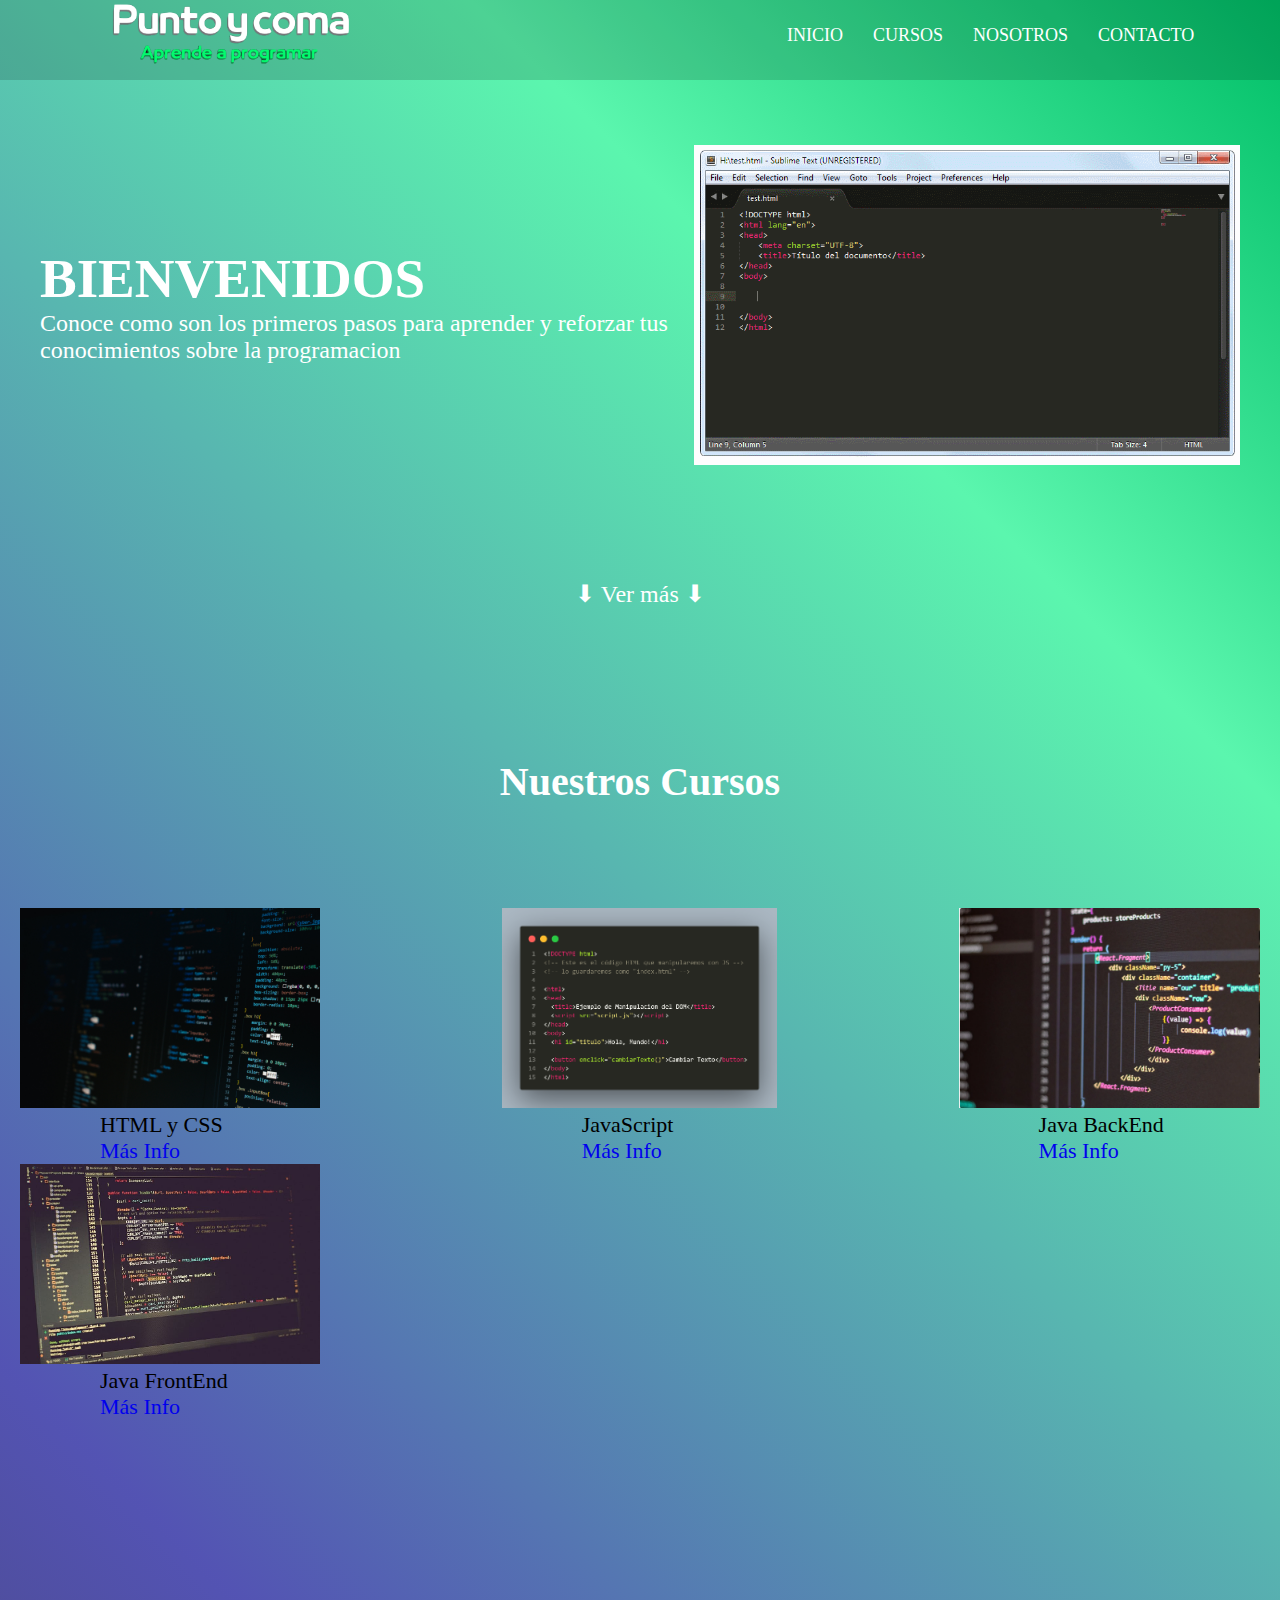
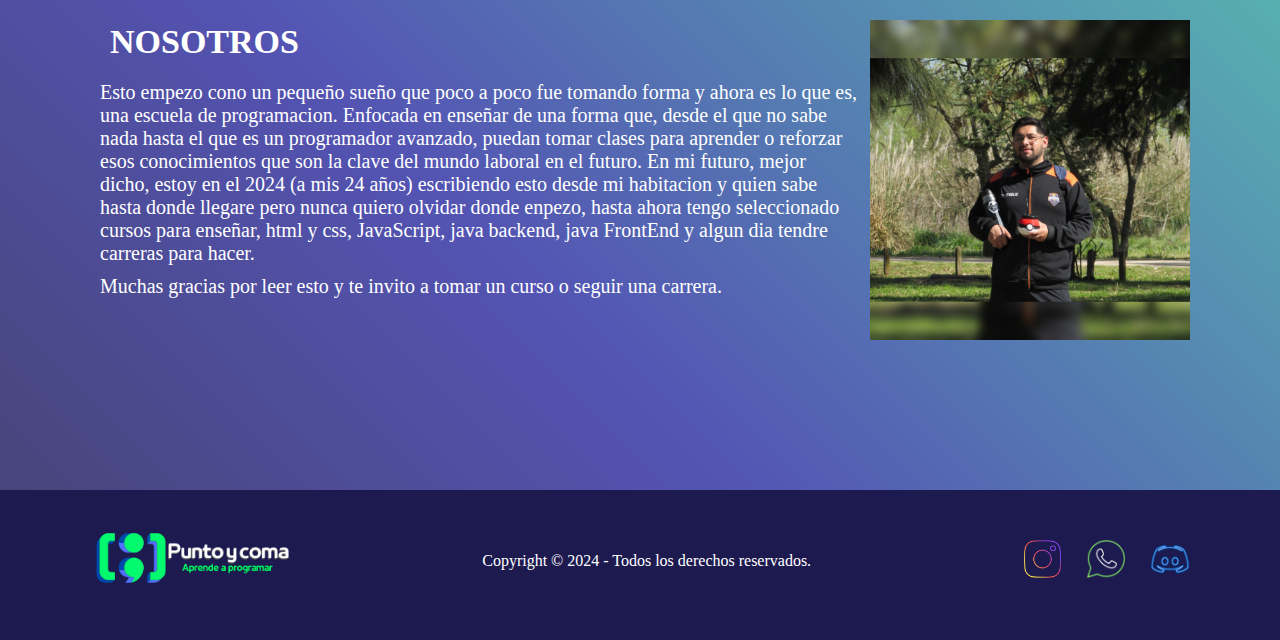
<file: index.html>
<!DOCTYPE html>
<html lang="en">
<head>
    <meta charset="UTF-8">
    <meta name="viewport" content="width=device-width, initial-scale=1.0">
    <link rel="shortcut icon" href="img/logo punto y coma.png" type="image/x-icon">
    <link rel="stylesheet" href="css/estilos.css">
    <title>Punto y coma</title>
</head>
<body>
    <header>
        <div>
            <a href=""></a>
                <img src="img/letras punto y coma.png" alt="">
            <nav>
                <li><a href="index.html">INICIO</a></li>
                <li><a href="#cursos">CURSOS</a></li>
                <li><a href="#nosotros">NOSOTROS</a></li>
                <li><a href="formulario.html">CONTACTO</a></li>
            </nav>
        </div>
    </header>
    <section id="hero-banner">
        <div>
            <article>
                <h1>BIENVENIDOS</h1>
                <a>Conoce como son los primeros pasos para aprender y reforzar tus conocimientos sobre la programacion</a>
            </article>
            <img src="img/emmet-zen-coding.gif" alt="">
        </div>
        <p>⬇ Ver más ⬇</p>
    </section>
    <section id="cursos">
        <h2>Nuestros Cursos</h2>
        <article>
            <img src="img/pexels-harold-vasquez-853421-2653362.jpg" alt="">
            <p>HTML y CSS</p>
            <a href="#">Más Info</a>
        </article>
        <article>
            <img src="img/6474448f6d3931efc93d3bd0_HTML-manipulacion-dom.png" alt="">
            <p>JavaScript</p>
            <a href="#">Más Info</a>
        </article>
        <article>
            <img src="img/backend.png" alt="">
            <p>Java BackEnd</p>
            <a href="#">Más Info</a>
        </article>
        <article>
            <img src="img/1366_2000.jpg" alt="">
            <p>Java FrontEnd</p>
            <a href="#">Más Info</a>
        </article>
    </section>
    <section id="nosotros">
        <div>
            <article>
                <h2>NOSOTROS</h2>
                <p>Esto empezo cono un pequeño sueño que poco a poco fue tomando forma y ahora es lo que es, una escuela de programacion.
                Enfocada en enseñar de una forma que, desde el que no sabe nada hasta el que es un programador avanzado, puedan tomar clases para aprender o reforzar esos conocimientos que son la clave del mundo laboral en el futuro.
                En mi futuro, mejor dicho, estoy en el 2024 (a mis 24 años) escribiendo esto desde mi habitacion y quien sabe hasta donde llegare pero nunca quiero olvidar donde enpezo, hasta ahora tengo seleccionado cursos para enseñar, html y css, JavaScript, java backend, java FrontEnd y algun dia tendre carreras para hacer.</p>
                <p>Muchas gracias por leer esto y te invito a tomar un curso o seguir una carrera.</p>
            </article>
            <img src="img/InShot_20240909_211206308.jpg" alt="">
        </div>
    </section>
    <footer>
        <div>
            <a href="">
                <img src="img/logo y letras de costado.png" alt="">
            </a>
            <p>Copyright © 2024 - Todos los derechos reservados.</p>
            <nav>
                <a href="https://www.instagram.com/joshua_montenegro12/"><img src="img/Logo instagram.png" alt=""></a>
                <a href="https://wa.me/qr/LBWI4TIVTFNUI1"><img src="img/Logo whatsaap.png" alt=""></a>
                <a href="#"><img src="img/Logo discord.png" alt=""></a>
            </nav>
        </div>
    </footer>
</body>
</html>
</file>
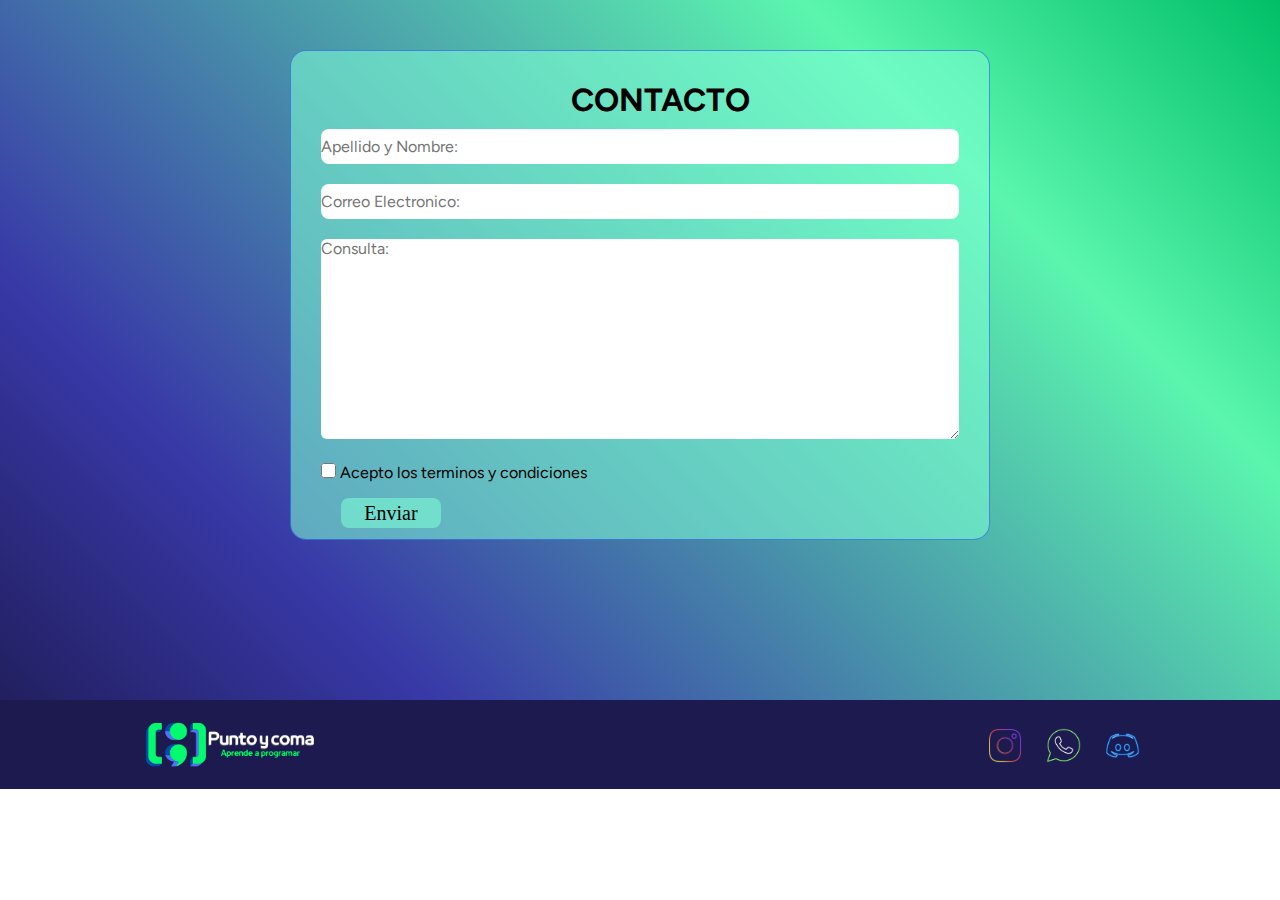
<file: formulario.html>
<!DOCTYPE html>
<html lang="en">
<head>
    <meta charset="UTF-8">
    <meta name="viewport" content="width=device-width, initial-scale=1.0">
    <title>Formulario de contacto</title>
    <link rel="shortcut icon" href="img/logo punto y coma.png" type="image/x-icon">
    <link rel="stylesheet" href="css/formulario.css">
</head>
<body>
    <header>
    </header>
    <main>
        <section id="hero-banner">
            <form action="contacto.php">
                <h1>CONTACTO</h1>
                <input type="text" required name="nombre" placeholder="Apellido y Nombre:">
                <input type="email" required name="correo electronico" id="" placeholder="Correo Electronico:">
                <textarea name="consulta" id="" placeholder="Consulta:"></textarea>
                <label>
                <input type="checkbox" required>
                Acepto los terminos y condiciones
                </label>
                <button>Enviar</button>
            </form>
        </section>
        <footer>
            <div>
                <a href="index.html">
                    <img src="img/logo y letras de costado.png" alt="">
                </a>
                <nav>
                    <a href="https://www.instagram.com/joshua_montenegro12/"><img src="img/Logo instagram.png" alt=""></a>
                    <a href="https://wa.me/qr/LBWI4TIVTFNUI1"><img src="img/Logo whatsaap.png" alt=""></a>
                    <a href=""><img src="img/Logo discord.png" alt=""></a>
                </nav>
            </div>
        </footer>
    </main>
</body>
</html>
</file>
<file: css/estilos.css>
*{
    margin: 0%;
    padding: 0%;
    box-sizing: border-box;
}

body{
    width: 100%;
    height: 100%;
    background: rgb(29, 26, 80);
    background: linear-gradient(45deg, rgba(29, 26, 80, 0.822) 0%, rgba(56, 56, 167, 0.863) 25%, rgba(91,246,174,1) 77%, rgba(0,191,103,1) );
}

header{
    background-color: rgba(0, 0, 0, 0.144);
    width: 100%;
    height: 80px;
}

header div{
    width: 100%;
    display: flex;
    justify-content: center;
    align-items: center;
}

header div img{
    height: 70px;
    margin-right: 380px;
}

header nav{
    list-style: none;
    display: flex;
}

header nav a{
    color: white;
    font-size: 18px;
    text-decoration: none;
    list-style: none;
    margin: 0 15px;
}

header div nav a:hover{
    color: rgba(59, 59, 187, 0.822)
}

#hero-banner div{
    width: 1200px;
    height: 450px;
    color: white;
    display: flex;
    margin: auto;
    justify-content: center;
    align-items: center;
}

#hero-banner div article h1{
    font-size: 55px;
}

#hero-banner div article a{
    font-size: 24px;
}

#hero-banner div img{
    height: 320px;
}

#hero-banner p{
    width: 100%;
    color: white;
    font-size: 24px;
    margin-top: 50px;
    text-align: center;
}

#cursos{
    margin: 150px 0;
    display: flex;
    flex-wrap: wrap;
    justify-content: space-between;
}

#cursos article{
    margin:0px 20px;
}

#cursos h2{
    height: 150px;
    color: white;
    font-size: 40px;
    width: 100%;
    text-align: center;
}

#cursos article img{
    height: 200px;
    padding: 0px;
}

#cursos article p{
    margin-left: 80px;
    font-size: 22px;
}

#cursos article a{
    text-decoration: none;
    margin-left: 80px;
    font-size: 22px;
}

#nosotros{
    color: white;
    margin: 150px 0;
}

#nosotros div{
    width: 1100px;
    margin: auto;
    display: flex;
    justify-content: center;
    align-items: center;
    
}

#nosotros div img{
    height: 370px;
    padding-top: 50px;
}

#nosotros div article h2{
    font-size: 34px;
    font-weight: 700;
    margin: 20px;
}

#nosotros div article p{
    font-size: 20px;
    font-weight: 500;
    margin: 10px;
}

footer{
    background: rgb(29, 26, 80);
    height: 150px;
    margin-top: 5px;
}

footer div{
    width: 1100px;
    margin: auto;
    padding-top: 40px;
    display: flex;
    justify-content: space-between;
    align-items: center;
}

footer div p{
    color: white;
}

footer div a img{
    height: 57px;
}

footer div nav a img{
    height: 40px;
    margin-left: 20px;
}




@media (max-width: 1200px){

    header div img{
        margin-right: 30px;
    }

    #hero-banner div{
        width: 90%;
    }

    #hero-banner div article h1{
        font-size: 45px;
    }

    #hero-banner div article a{
        font-size: 18px;
    }

    #hero-banner div img{
        height: 50%;
    }

    #nosotros div{
        width: 90%;
    }

}

@media (max-width: 800px){
    
    header div{
        margin-top: 5px;
    }

    header div img{
        height: 65px;
        margin-right: 150px;
    }

    header div nav{
        display: block;
    }

    header div nav a{
        font-size: 14px;
    }

    #hero-banner div article h1{
        font-size: 30px;
    }

    #hero-banner div article a{
        font-size: 18px;
    }

    #hero-banner div img{
        height: 40%;
    }

    #nosotros div article p{
        font-size: 90%;
    }

    #nosotros div img{
        height: 300px;
    }

    footer div{
        width: 100%;
    }

}

@media (max-width: 600px){
    
    header div img{
        margin-right: 120px;
        height: 40px;    
    }

    header div nav{
        font-size: 12px;
        display: block;
    }

    #hero-banner div{
        display: block;
        height: 350px;
    }

    #hero-banner div article{
        text-align: center;
    }

    #hero-banner div article h1{
        font-size: 30px;
        margin: 50px 0 20px 0px;
    }

    #hero-banner div article a{
        font-size: 15px;
    }

    #hero-banner div img{
        height: 220px;
        margin: 40px 0 0 60px;
    }

    #hero-banner p{
        font-size: 20px;
    }

    #cursos{
        margin-left: 140px;
    }

    #cursos h2{
        width: 70%;
    }

    #cursos article{
        margin: 50px 0;
    }

    #nosotros div article h2{
        font-size: 30px;
    }

    #nosotros div article p{
        font-size: 80%;
    }

    #nosotros div img{
        height: 250px;
    }

    footer div{
        width: 95%;
    }

    footer div a img{
        height: 50px;
    }

    footer div p{
        width: 100px;
    }    

    footer div nav a img{
        margin-left: 10px;
    }

}

@media (max-width: 500px){

    #hero-banner div img{
        height: 180px;
        margin: 40px 0 0 40px;
    }

    #cursos{
        margin-left: 100px;
    }

    #nosotros div{
        display: block;
    }

    #nosotros div article h2{
        margin: 0;
        font-size: 30px;
        text-align: center;
    }

    #nosotros div article p{
        font-size: 80%;
        text-align: center;
    }

    #nosotros div img{
        height: 350px;
        margin-left: 18%;
    }

    footer div a img{
        height: 40px;
        margin-left: 5px;
    }

    footer div p{
        width: 80px;
    }    
    
    footer div nav{
        height: 40%;
    }

}

@media (max-width: 400px){
    
    header div img{
        margin-right: 0px;
        height: 40px;    
    }

    header div nav{
        display: block;
    }

    #hero-banner div{
        display: block;
        height: 350px;
    }

    #hero-banner div article{
        text-align: center;
    }

    #hero-banner div article h1{
        font-size: 30px;
        margin: 50px 0 20px 0px;
    }

    #hero-banner div article a{
        font-size: 15px;
    }

    #hero-banner div img{
        height: 160px;
        margin: 40px 0 0 40px;
    }

    #hero-banner p{
        font-size: 20px;
    }

    #cursos{
        margin-left: 50px;
    }

    #cursos h2{
        width: 80%;
    }

    #nosotros{
        margin: 80px 0;
    }

    #nosotros div img{
        margin-left: 8%;
    }

    footer{
        height: 300px;
    }

    footer div{
        display: block;
    }

    footer div a img{
        height: 80px;
        margin-left: 30px;
    }

    footer div p{
        width: 350px;
        margin: 20px 0 20px 20px;
    }    
    
    footer div nav{
        margin-left: 20px;
    }

    footer div nav a img{
        height: 70px;
        margin: 10px 0 10px 30px;
    }

}
</file>
<file: css/formulario.css>
@import url('https://fonts.googleapis.com/css2?family=Figtree:ital,wght@0,300..900;1,300..900&display=swap');


*{
    margin: 0;
    padding: 0;
    box-sizing: border-box;
}

body{
    background: rgb(29, 26, 80);
    background: linear-gradient(45deg, rgb(29, 26, 80) 0%, rgb(56, 56, 167) 25%, rgba(91,246,174,1) 77%, rgba(0,191,103,1) 100%);
    font-family: "Figtree", system-ui;
}

main{
    background: rgb(29, 26, 80);
    background: linear-gradient(45deg, rgb(29, 26, 80) 0%, rgb(56, 56, 167) 25%, rgba(91,246,174,1) 77%, rgba(0,191,103,1) 100%);
    width: 100%;
    top: 0%;
    right: 0%;
    position: absolute;
    z-index: -1;
}

#hero-banner{
    height: 650px;
}

form{
    background-color:rgba(127, 255, 212, 0.562);
    width: 700px;
    height: 490px;
    border: 1px solid rgba(0, 0, 255, 0.39);;
    border-radius: 16px;
    margin: auto;
    margin-top: 50px;
    padding: 30px 30px;
    margin-bottom: 100px;
}

form h1{
    margin-left: 250px;
    margin-bottom: 10px;
}

form input{
    width: 100%;
    height: 35px;
    font-family: "Figtree", system-ui;
    font-size: 16px;
    margin-bottom: 20px;
    border-radius: 8px;
    border: none;
}

form textarea{
    width: 100%;
    height: 200px;                          
    font-family: "Figtree", system-ui;
    font-size: 16px;
    margin-bottom: 20px;
    border-radius: 6px;
    border: none;
}

label input{
    width: 15px;
    height: 15px;
}

button{
    background-color:rgba(127, 255, 212, 0.562);
    width: 100px;
    height: 30px;
    font-family:'Times New Roman', Times, serif;
    font-size: 20px;
    border: none;
    border-radius: 8px;
    display: block;
    margin-left: 20px;
}

footer{
    background: rgb(29, 26, 80);
    height: 89px;
}

footer div{
    width: 1000px;
    margin: auto;
    padding-top: 20px;
    display: flex;
    justify-content: space-between;
    align-items: center;
}

footer div a img{
    height: 50px;
}

footer div nav a img{
    height: 35px;
    margin-left: 20px;
}



@media (max-width: 800px){

    footer div{
        width: 90%;
    }
}

@media (max-width: 600px){

    footer div{
        width: 80%;
    }

    form{
        width: 80%;
        height: 90%;
    }

    form h1{
        margin-left: 0px;
        text-align: center;
    }

    form textarea{
        height: 300px;
    }

    button{
        margin-left: 0;
    }
}

@media (max-width: 400px){

    form label{
        font-size: 12px;
    }

}

@media (max-width: 362px){

    footer div{
        display: block;
        padding: 0;
        margin-right: 0px;
    }

    footer div a img{
        height: 35px;
        margin-left: 30px;
    }

    footer div nav{
        height: 20px;
        margin-left: 10px;
    }

    footer div nav a img{
        height: 30px;
        margin-top: 5px;
    }
}
</file>
